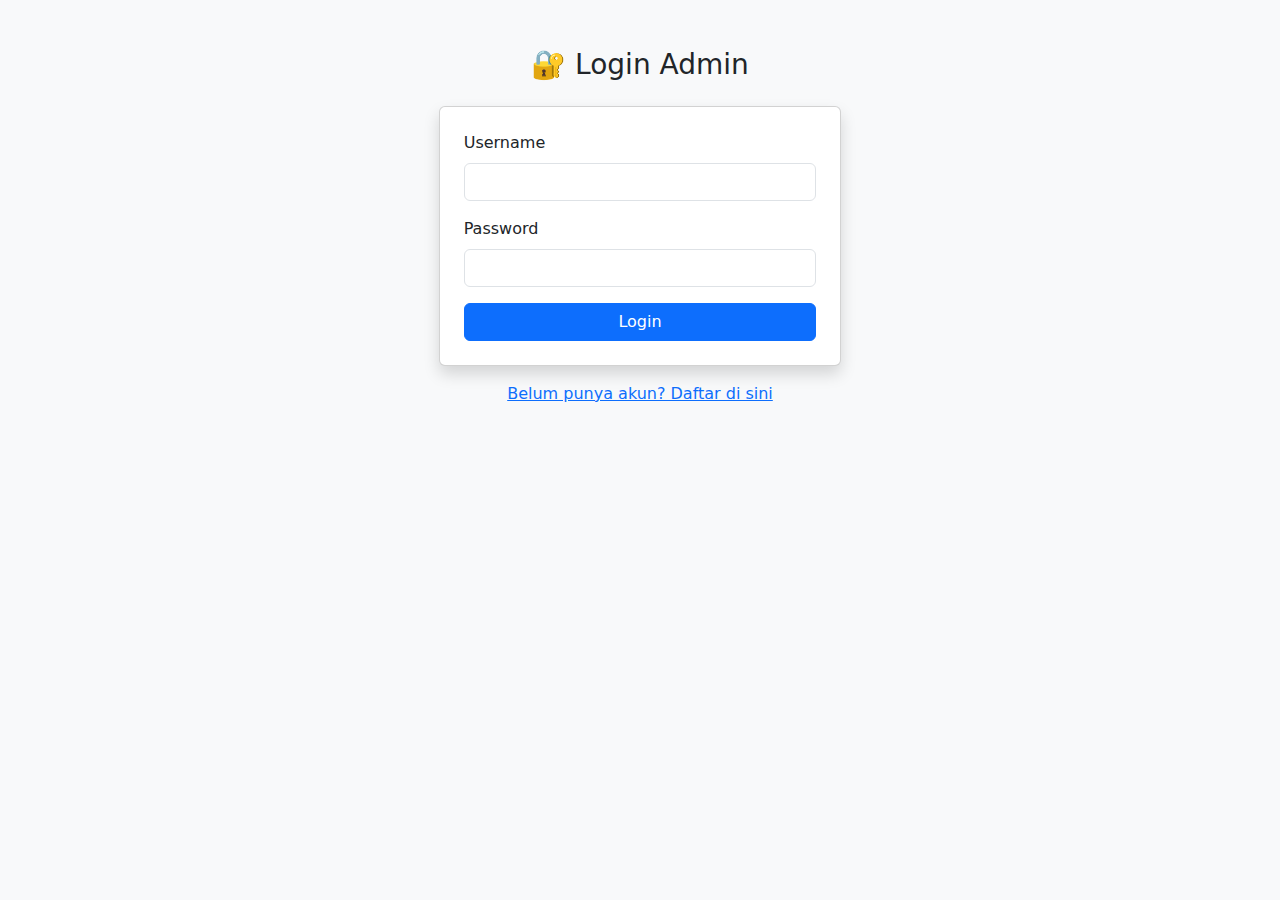
<file: templates/login.html>
<!DOCTYPE html>
<html lang="id">
<head>
    <meta charset="UTF-8">
    <title>Login Admin</title>
    <link href="https://cdn.jsdelivr.net/npm/bootstrap@5.2.3/dist/css/bootstrap.min.css" rel="stylesheet">
</head>
<body class="bg-light">

<div class="container mt-5 col-md-4">
    <h3 class="text-center mb-4">🔐 Login Admin</h3>
    <form method="POST" class="card p-4 shadow">
        <div class="mb-3">
            <label class="form-label">Username</label>
            <input type="text" name="username" class="form-control" required>
        </div>
        <div class="mb-3">
            <label class="form-label">Password</label>
            <input type="password" name="password" class="form-control" required>
        </div>
        <button type="submit" class="btn btn-primary w-100">Login</button>
    </form>

    <div class="text-center mt-3">
        <a href="/register">Belum punya akun? Daftar di sini</a>
    </div>
</div>

</body>
</html>
</file>
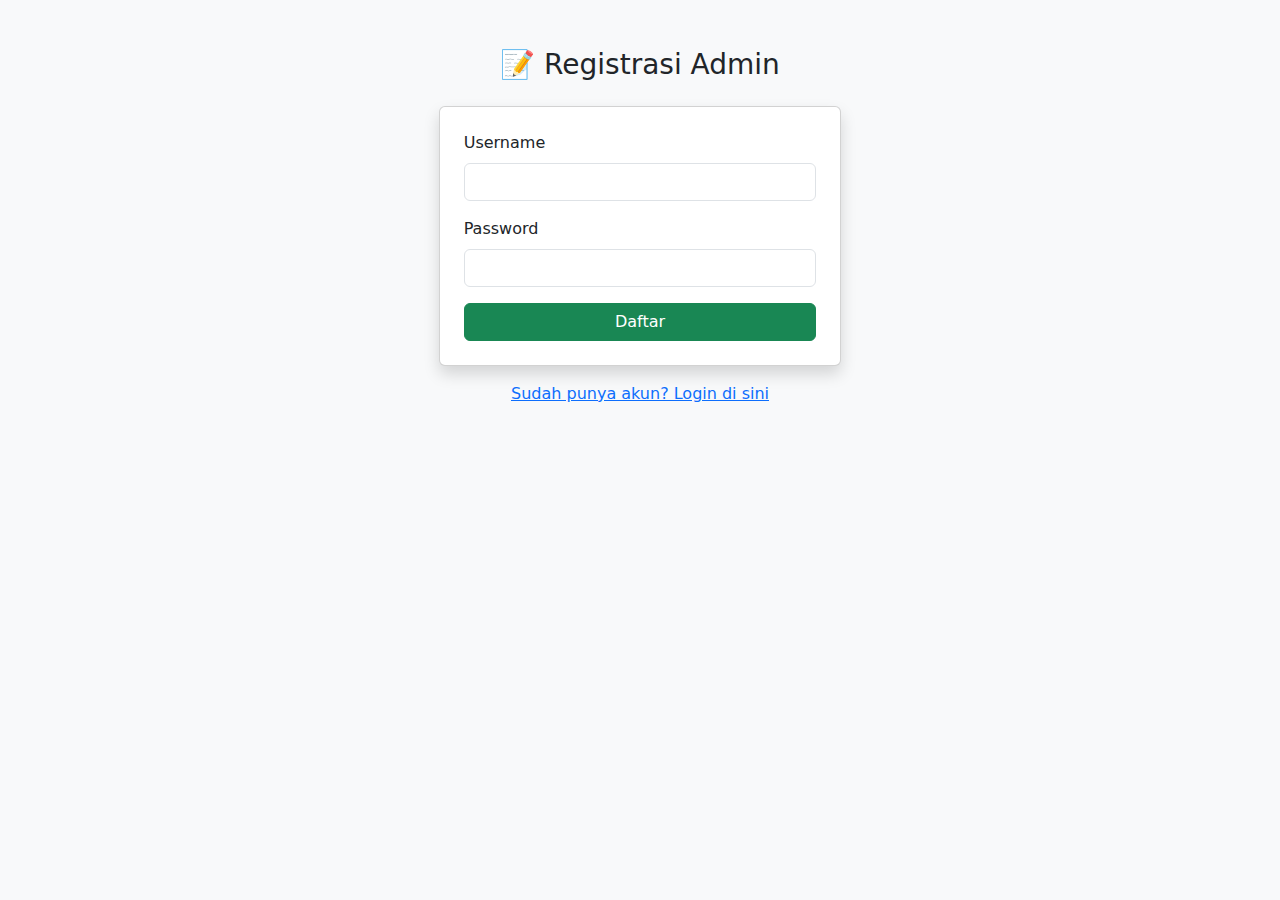
<file: templates/register.html>
<!DOCTYPE html>
<html lang="id">
<head>
    <meta charset="UTF-8">
    <title>Register Admin</title>
    <link href="https://cdn.jsdelivr.net/npm/bootstrap@5.2.3/dist/css/bootstrap.min.css" rel="stylesheet">
</head>
<body class="bg-light">

<div class="container mt-5 col-md-4">
    <h3 class="text-center mb-4">📝 Registrasi Admin</h3>
    <form method="POST" class="card p-4 shadow">
        <div class="mb-3">
            <label class="form-label">Username</label>
            <input type="text" name="username" class="form-control" required>
        </div>
        <div class="mb-3">
            <label class="form-label">Password</label>
            <input type="password" name="password" class="form-control" required>
        </div>
        <button type="submit" class="btn btn-success w-100">Daftar</button>
    </form>

    <div class="text-center mt-3">
        <a href="/login">Sudah punya akun? Login di sini</a>
    </div>
</div>

</body>
</html>
</file>
